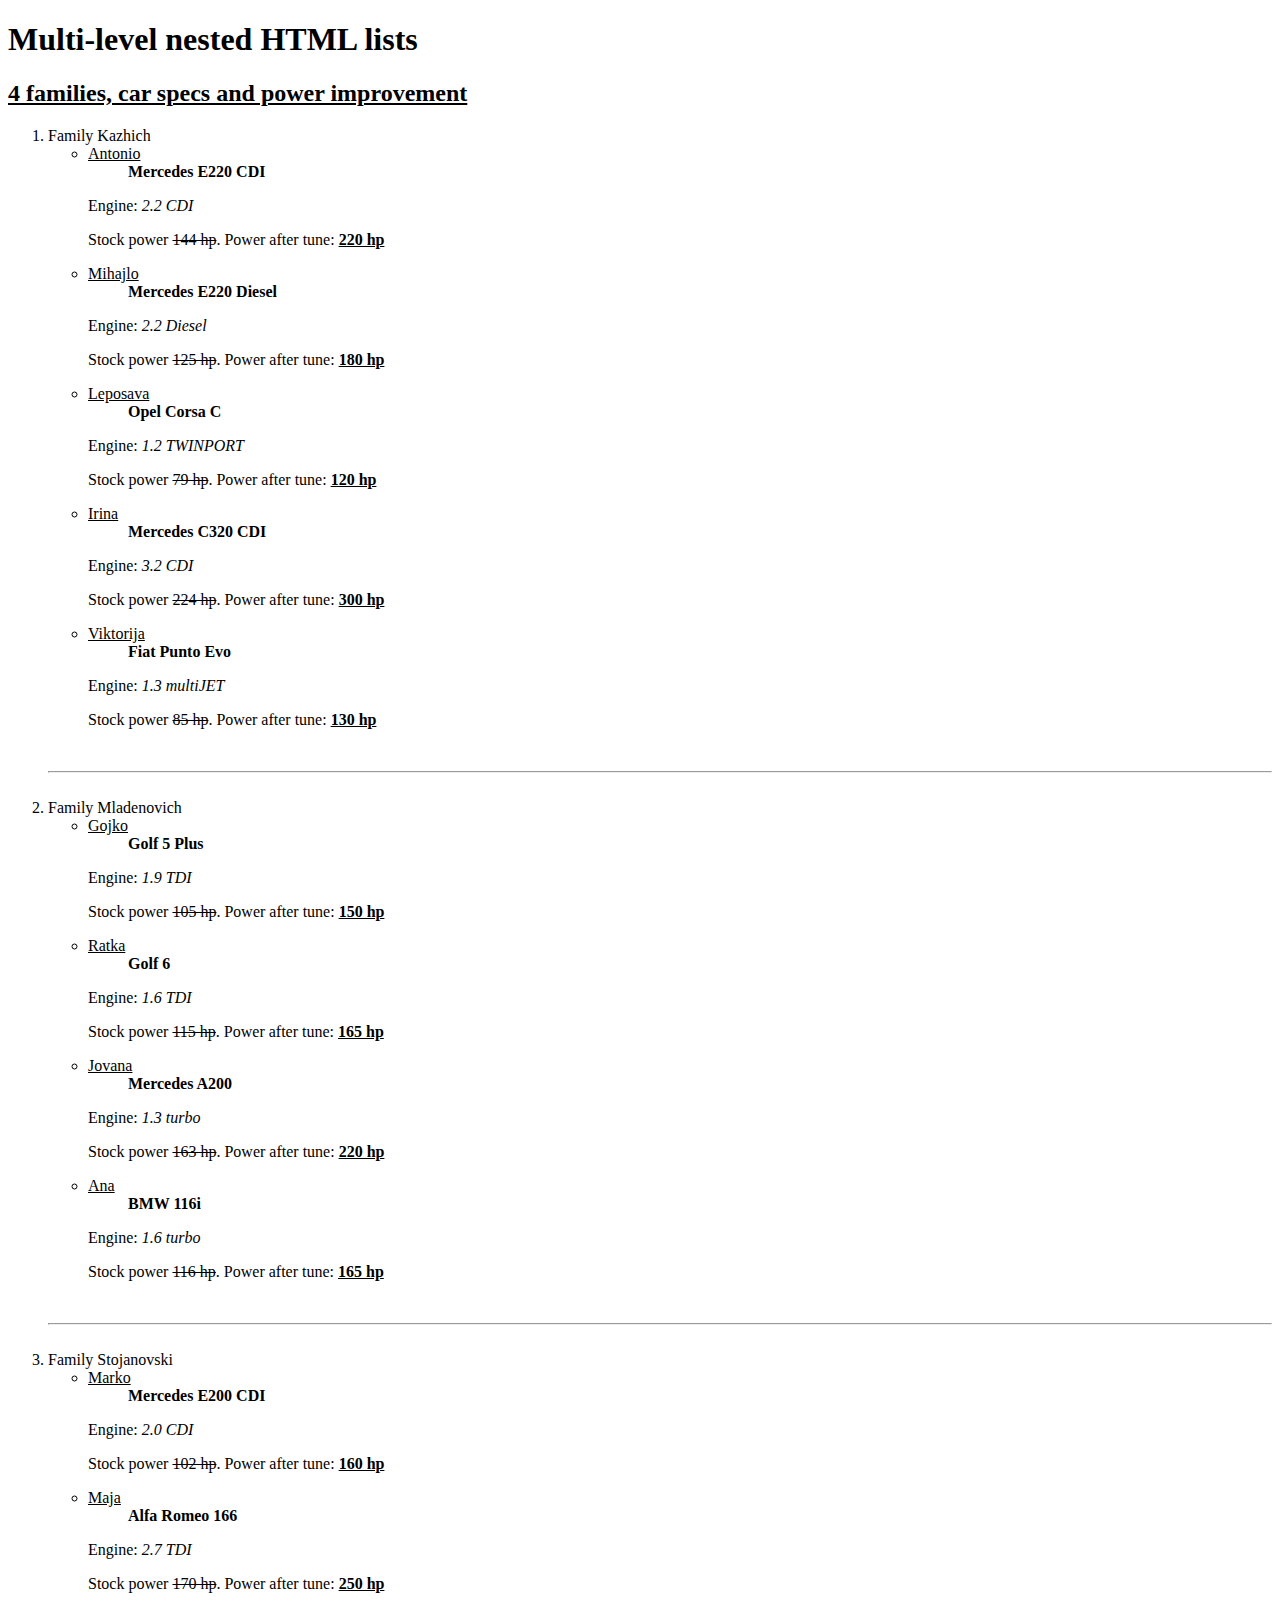
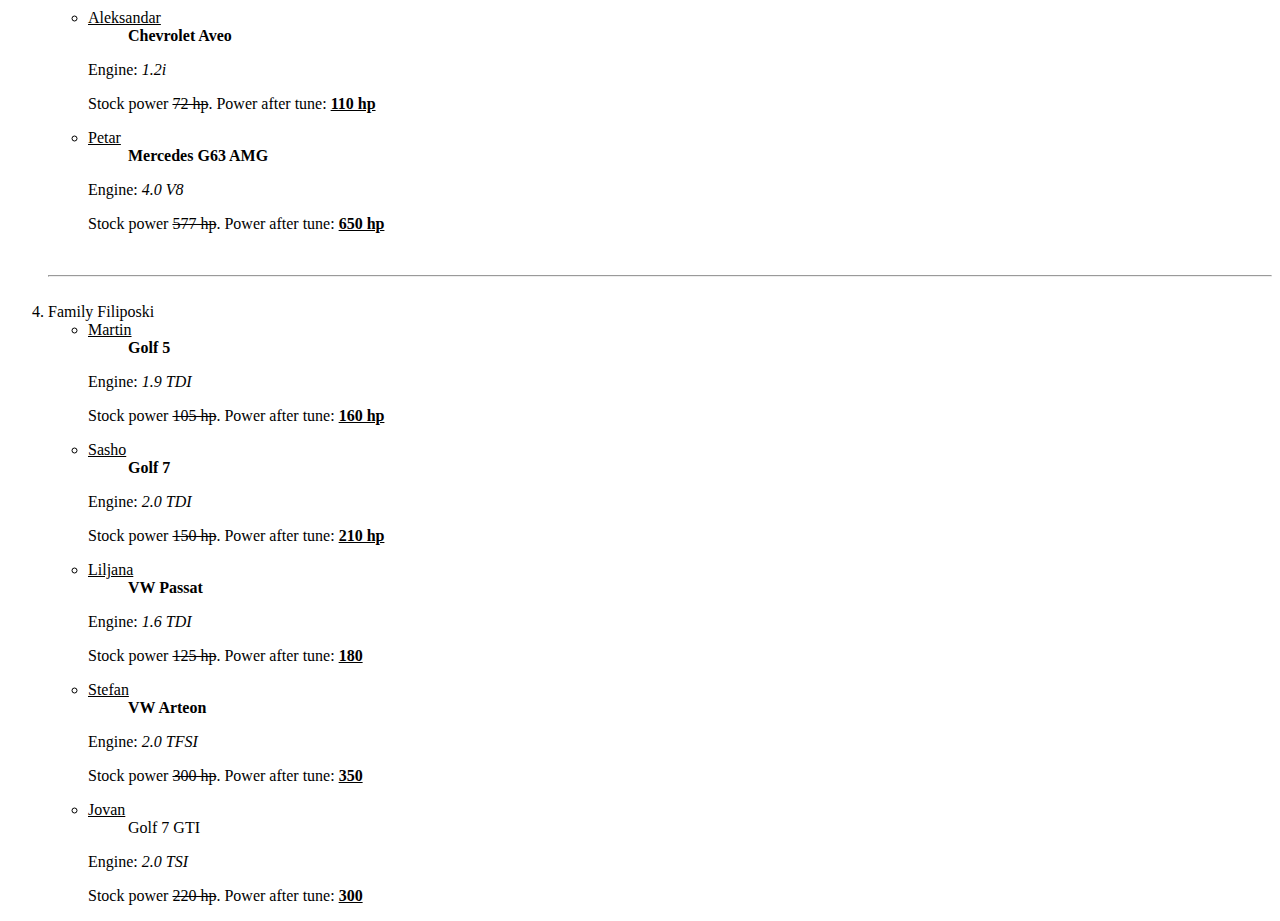
<file: index.html>
<!DOCTYPE html>
<html lang="en">
<head>
    <meta charset="UTF-8">
    <meta http-equiv="X-UA-Compatible" content="IE=edge">
    <meta name="viewport" content="width=device-width, initial-scale=1.0">
    <title>SEDC HTML HW1</title>
</head>
<body>
    <h1>Multi-level nested HTML lists</h1>
    <h2><u>4 families, car specs and power improvement</u></h2>

    <ol>
        
        <li>Family Kazhich</li>
        <ul>
            <li><u>Antonio</u></li>
                <ul><b>Mercedes E220 CDI</b></ul>  
                    <p>Engine: <i>2.2 CDI</i></p>      
                    <p>Stock power <del>144 hp</del>. Power after tune: <b><u>220 hp</u></b></p> 

            <li><u>Mihajlo</u></li>
                <ul> <b>Mercedes E220 Diesel</b> </ul>   
                    <p>Engine: <i>2.2 Diesel</i></p>
                    <p>Stock power <del>125 hp</del>. Power after tune: <b><u>180 hp</u></b></p>     

            <li><u>Leposava</u></li>
                <ul><b>Opel Corsa C</b></ul>   
                    <p>Engine: <i>1.2 TWINPORT</i></p>
                    <p>Stock power <del>79 hp</del>. Power after tune: <b><u>120 hp</u></b></p>   

            <li><u>Irina</u></li>
                <ul><b>Mercedes C320 CDI</b></ul>
                    <p>Engine: <i>3.2 CDI</i></p>
                    <p>Stock power <del>224 hp</del>. Power after tune: <b><u>300 hp</u></b></p> 

            <li><u>Viktorija</u></li>
                <ul><b>Fiat Punto Evo</b></ul>
                    <p>Engine: <i>1.3 multiJET</i></p>
                    <p>Stock power <del>85 hp</del>. Power after tune: <b><u>130 hp</u></b></p> 
        </ul>

<br>
<hr>
<br>
        <li>Family Mladenovich</li>
            <ul>
                <li><u>Gojko</u></li>
                    <ul><b>Golf 5 Plus</b></ul>
                        <p>Engine: <i>1.9 TDI</i></p>
                        <p>Stock power <del>105 hp</del>. Power after tune: <b><u>150 hp</u></b></p> 

                <li><u>Ratka</u></li>
                    <ul><b>Golf 6</b></ul>
                        <p>Engine: <i>1.6 TDI</i></p>
                        <p>Stock power <del>115 hp</del>. Power after tune: <b><u>165 hp</u></b></p> 

                <li><u>Jovana</u></li>
                    <ul><b>Mercedes A200</b></ul>
                        <p>Engine: <i>1.3 turbo</i></p>
                        <p>Stock power <del>163 hp</del>. Power after tune: <b><u>220 hp</u></b></p> 

                <li><u>Ana</u></li>
                    <ul><b>BMW 116i</b></ul>
                        <p>Engine: <i>1.6 turbo</i></p>
                        <p>Stock power <del>116 hp</del>. Power after tune: <b><u>165 hp</u></b></p> 
            </ul>
            
<br>
<hr>
<br>
        <li>Family Stojanovski</li>
            <ul>
                <li><u>Marko</u></li>
                    <ul><b>Mercedes E200 CDI</b></ul> 
                        <p>Engine: <i>2.0 CDI</i></p>
                        <p>Stock power <del>102 hp</del>. Power after tune: <b><u>160 hp</u></b></p> 
                
                <li><u>Maja</u></li>
                    <ul><b>Alfa Romeo 166</b></ul>
                        <p>Engine: <i>2.7 TDI</i></p>
                        <p>Stock power <del>170 hp</del>. Power after tune: <b><u>250 hp</u></b></p> 
                
                <li><u>Aleksandar</u></li>
                    <ul><b>Chevrolet Aveo</b></ul>
                        <p>Engine: <i>1.2i</i></p>
                        <p>Stock power <del>72 hp</del>. Power after tune: <b><u>110 hp</u></b></p> 
                
                <li><u>Petar</u></li>
                    <ul><b>Mercedes G63 AMG</b></ul>
                        <p>Engine: <i>4.0 V8</i></p>
                        <p>Stock power <del>577 hp</del>. Power after tune: <b><u>650 hp</u></b></p> 
            </ul>
    
<br>
<hr>
<br>
    <li>Family Filiposki</li> 
        <ul>
            <li><u>Martin</u></li>
                <ul><b>Golf 5</b></ul>
                    <p>Engine: <i>1.9 TDI</i></p>
                    <p>Stock power <del>105 hp</del>. Power after tune: <b><u>160 hp</u></b></p> 

            <li><u>Sasho</u></li>
                <ul><b>Golf 7</b></ul>
                    <p>Engine: <i>2.0 TDI</i></p>
                    <p>Stock power <del>150 hp</del>. Power after tune: <b><u>210 hp</u></b></p>

            <li><u>Liljana</u></li>
                <ul><b>VW Passat</b></ul>
                    <p>Engine: <i>1.6 TDI</i></p>
                    <p>Stock power <del>125 hp</del>. Power after tune: <b><u>180</u></b></p>

            <li><u>Stefan</u></li>
                <ul><b>VW Arteon</b></ul>
                    <p>Engine: <i>2.0 TFSI</i></p>
                    <p>Stock power <del>300 hp</del>. Power after tune: <b><u>350</u></b></p>

            <li><u>Jovan</u></li>
                <ul>Golf 7 GTI</ul>
                    <p>Engine: <i>2.0 TSI</i></p>
                    <p>Stock power <del>220 hp</del>. Power after tune: <b><u>300</u></b></p>

        </ul>
</ol>
</body>
</html>
</file>
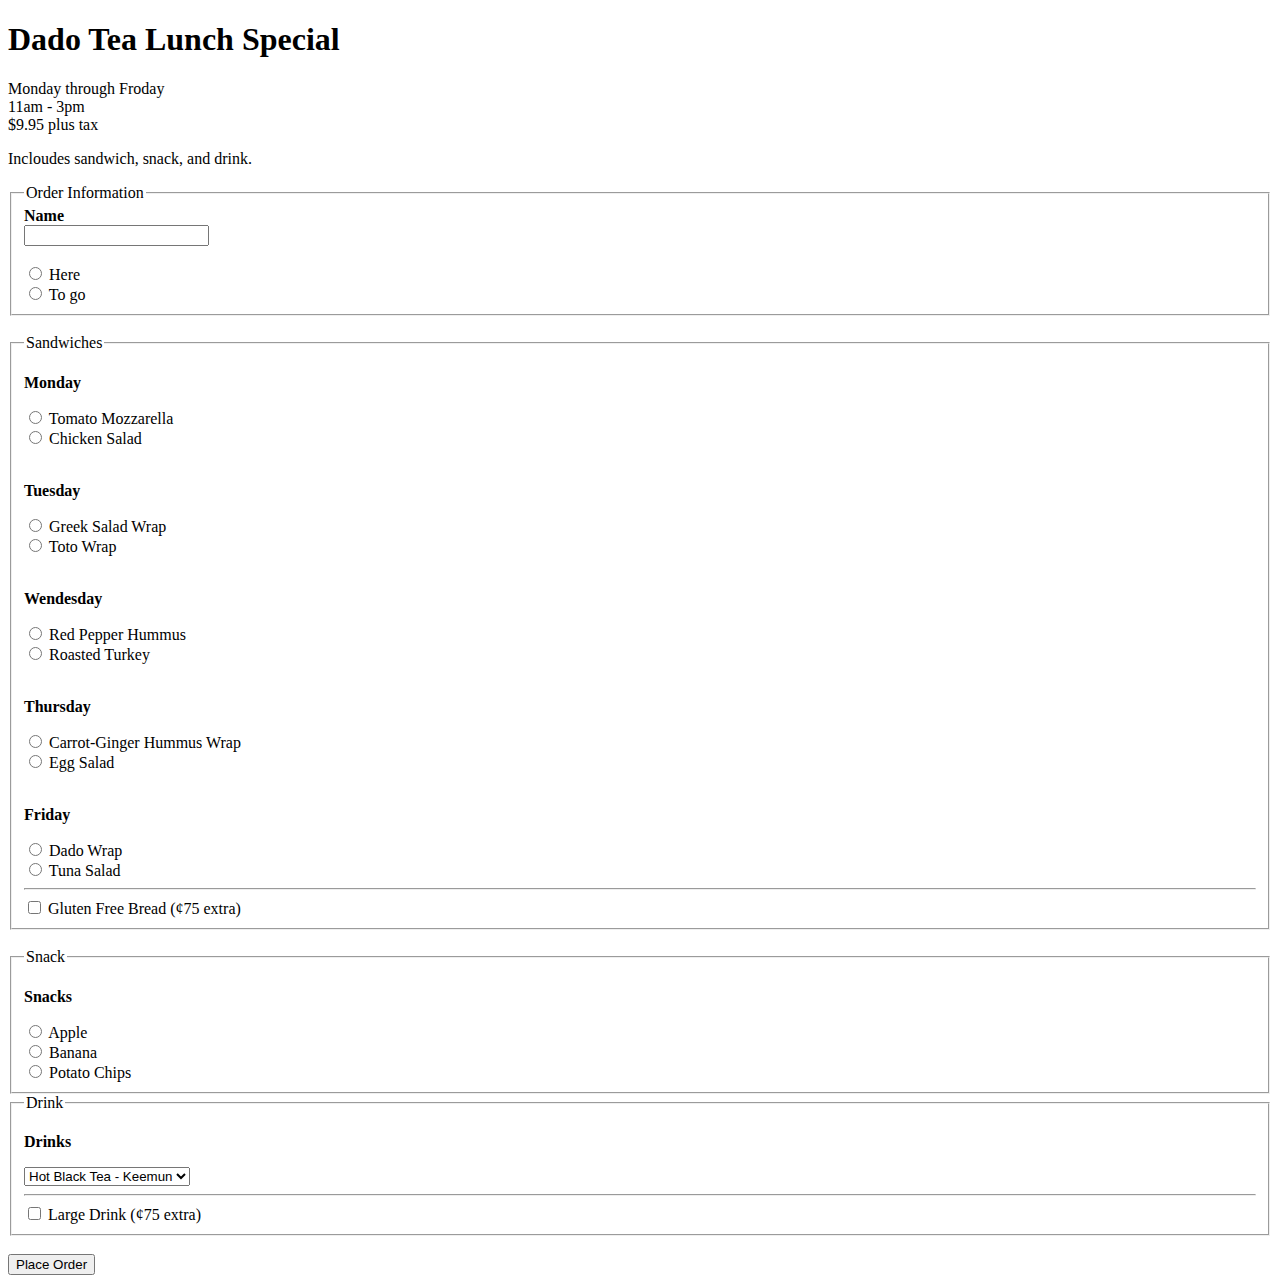
<file: forms menu FIXED SEDC hw5/index.html>
<!DOCTYPE html>
<html lang="en">
<head>
    <meta charset="UTF-8">
    <meta name="viewport" content="width=device-width, initial-scale=1.0">
    <title>Forms HW4</title>
</head>
<body>
    <h1>Dado Tea Lunch Special</h1>
    <p>Monday through Froday <br> 11am - 3pm <br> $9.95 plus tax</p>
    <p>Incloudes sandwich, snack, and drink.</p>

    <form action="">
        <fieldset>
            <legend>Order Information</legend>
            <label for="name"><b>Name</b></label>
<br>
            <input type="text" name="Name" id="name">
<br><br>
            <input type="radio" name="here" id="here">
            <label for="here">Here</label>
<br>
            <input type="radio" name="to-go" id="to-go">
            <label for="to-go">To go</label>
        </fieldset>
<br>
    
        <fieldset>
            <legend>Sandwiches</legend>
            <p><b>Monday</b></p>
            <input type="radio" name="tomato-mozzarella" id="tomato-mozzarella">
            <label for="tomato-mozzarella">Tomato Mozzarella</label>
<br>
            <input type="radio" name="chicken-salad" id="chicken-salad">
            <label for="chicken-salad">Chicken Salad</label>
<br><br>
            <p><b>Tuesday</b></p>
            <input type="radio" name="greek-salad-wrap" id="greek-salad-wrap">
            <label for="greek-salad-wrap">Greek Salad Wrap</label>
<br>   
            <input type="radio" name="toto-wrap" id="toto-wrap">
            <label for="toto-wrap">Toto Wrap</label>
<br><br>
            <p><b>Wendesday</b></p>
            <input type="radio" name="red-pepper-hummus" id="red-pepper-hummus">
            <label for="red-pepper-hummus">Red Pepper Hummus</label>
<br>   
            <input type="radio" name="roasted-turkey" id="roasted-turkey">
            <label for="roasted-turkey">Roasted Turkey</label>
<br><br>
            <p><b>Thursday</b></p>
            <input type="radio" name="carrot-ginger-hummus-wrap" id="carrot-ginger-hummus-wrap">
            <label for="carrot-ginger-hummus-wrap">Carrot-Ginger Hummus Wrap</label>
<br>
            <input type="radio" name="egg-salad" id="egg-salad">
            <label for="egg-salad">Egg Salad</label>
<br><br>
            <p><b>Friday</b></p>
            <input type="radio" name="dado-wrap" id="dado-wrap">
            <label for="dado-wrap">Dado Wrap</label>
<br>
            <input type="radio" name="tuna-salad" id="tuna-salad">
            <label for="tuna-salad">Tuna Salad</label>

<hr>

            <input type="checkbox" name="glutenfree-bread" id="glutenfree-bread">
            <label for="glutenfree-bread">Gluten Free Bread (¢75 extra)</label>
        </fieldset>
<br>
        <fieldset>
            <legend>Snack</legend>
            <p><b>Snacks</b></p>
            <input type="radio" name="apple" id="apple">
            <label for="apple">Apple</label>
<br>
            <input type="radio" name="banana" id="banana">
            <label for="banana">Banana</label>
<br>
            <input type="radio" name="potato-chips" id="potato-chips">
            <label for="potato-chips">Potato Chips</label>
        </fieldset>
        <fieldset>
            <legend>Drink</legend>
            <p><b>Drinks</b></p>
            <select name="drinks" id="drinks">
                <option value="black-tea">Hot Black Tea - Keemun</option>
                <option value="margarita">Margarita</option>
                <option value="negroni">Negroni</option>
                <option value="old-fashioned">Old Fashioned</option>
                <option value="whiskey-sour">Whiskey Sour</option>
            </select>

<hr>

            <input type="checkbox" name="large" id="large">
            <label for="large">Large Drink (¢75 extra)</label>
            
        </fieldset>
  
    </form>
<br>
    <button type="submit">Place Order</button>
   
    
</body>
</html>
</file>
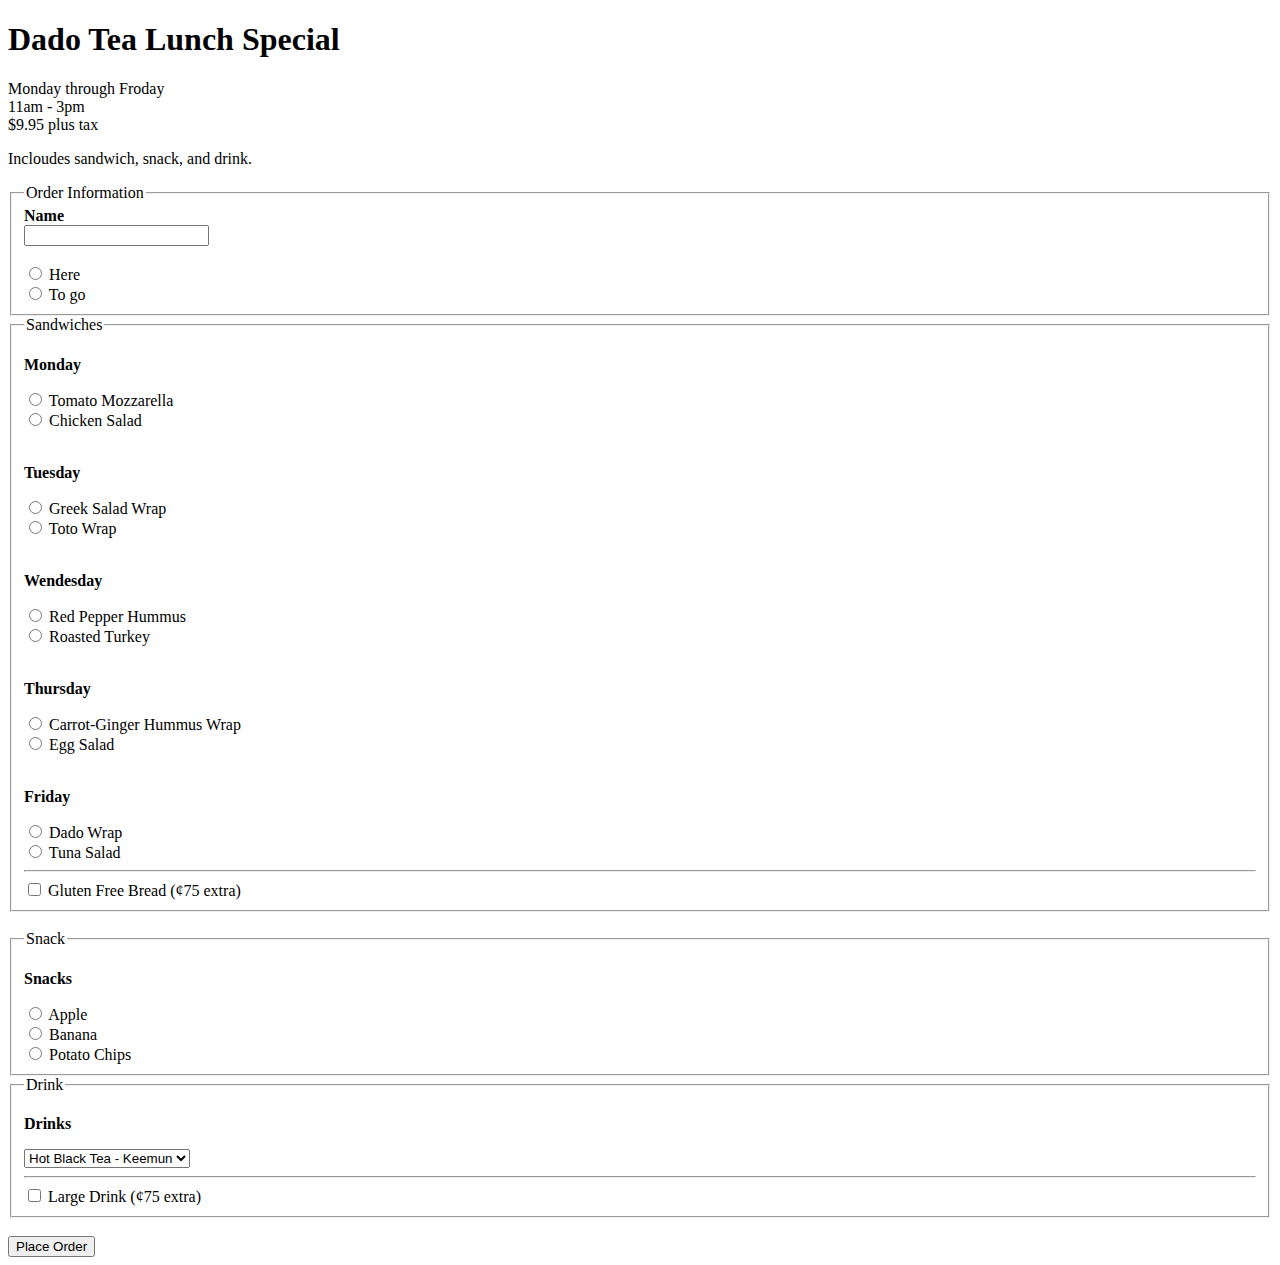
<file: forms menu sedc hw5/index.html>
<!DOCTYPE html>
<html lang="en">
<head>
    <meta charset="UTF-8">
    <meta name="viewport" content="width=device-width, initial-scale=1.0">
    <title>Forms HW4</title>
</head>
<body>
    <h1>Dado Tea Lunch Special</h1>
    <p>Monday through Froday <br> 11am - 3pm <br> $9.95 plus tax</p>
    <p>Incloudes sandwich, snack, and drink.</p>

    <form action="">
        <fieldset>
            <legend>Order Information</legend>
            <label for="name"><b>Name</b></label>
<br>
            <input type="text" name="Name" id="name">
<br><br>
            <input type="radio" name="here" id="here">
            <label for="here">Here</label>
<br>
            <input type="radio" name="to-go" id="to-go">
            <label for="to-go">To go</label>
        </fieldset>
    </form>
    <form action="">
        <fieldset>
            <legend>Sandwiches</legend>
            <p><b>Monday</b></p>
            <input type="radio" name="tomato-mozzarella" id="tomato-mozzarella">
            <label for="tomato-mozzarella">Tomato Mozzarella</label>
<br>
            <input type="radio" name="chicken-salad" id="chicken-salad">
            <label for="chicken-salad">Chicken Salad</label>
<br><br>
            <p><b>Tuesday</b></p>
            <input type="radio" name="greek-salad-wrap" id="greek-salad-wrap">
            <label for="greek-salad-wrap">Greek Salad Wrap</label>
<br>   
            <input type="radio" name="toto-wrap" id="toto-wrap">
            <label for="toto-wrap">Toto Wrap</label>
<br><br>
            <p><b>Wendesday</b></p>
            <input type="radio" name="red-pepper-hummus" id="red-pepper-hummus">
            <label for="red-pepper-hummus">Red Pepper Hummus</label>
<br>   
            <input type="radio" name="roasted-turkey" id="roasted-turkey">
            <label for="roasted-turkey">Roasted Turkey</label>
<br><br>
            <p><b>Thursday</b></p>
            <input type="radio" name="carrot-ginger-hummus-wrap" id="carrot-ginger-hummus-wrap">
            <label for="carrot-ginger-hummus-wrap">Carrot-Ginger Hummus Wrap</label>
<br>
            <input type="radio" name="egg-salad" id="egg-salad">
            <label for="egg-salad">Egg Salad</label>
<br><br>
            <p><b>Friday</b></p>
            <input type="radio" name="dado-wrap" id="dado-wrap">
            <label for="dado-wrap">Dado Wrap</label>
<br>
            <input type="radio" name="tuna-salad" id="tuna-salad">
            <label for="tuna-salad">Tuna Salad</label>

<hr>

            <input type="checkbox" name="glutenfree-bread" id="glutenfree-bread">
            <label for="glutenfree-bread">Gluten Free Bread (¢75 extra)</label>
        </fieldset>
<br>
        <fieldset>
            <legend>Snack</legend>
            <p><b>Snacks</b></p>
            <input type="radio" name="apple" id="apple">
            <label for="apple">Apple</label>
<br>
            <input type="radio" name="banana" id="banana">
            <label for="banana">Banana</label>
<br>
            <input type="radio" name="potato-chips" id="potato-chips">
            <label for="potato-chips">Potato Chips</label>
        </fieldset>
        <fieldset>
            <legend>Drink</legend>
            <p><b>Drinks</b></p>
            <select name="drinks" id="drinks">
                <option value="black-tea">Hot Black Tea - Keemun</option>
                <option value="margarita">Margarita</option>
                <option value="negroni">Negroni</option>
                <option value="old-fashioned">Old Fashioned</option>
                <option value="whiskey-sour">Whiskey Sour</option>
            </select>

<hr>

            <input type="checkbox" name="large" id="large">
            <label for="large">Large Drink (¢75 extra)</label>
            
        </fieldset>
  
    </form>
<br>
    <button type="submit">Place Order</button>
   
    
</body>
</html>
</file>
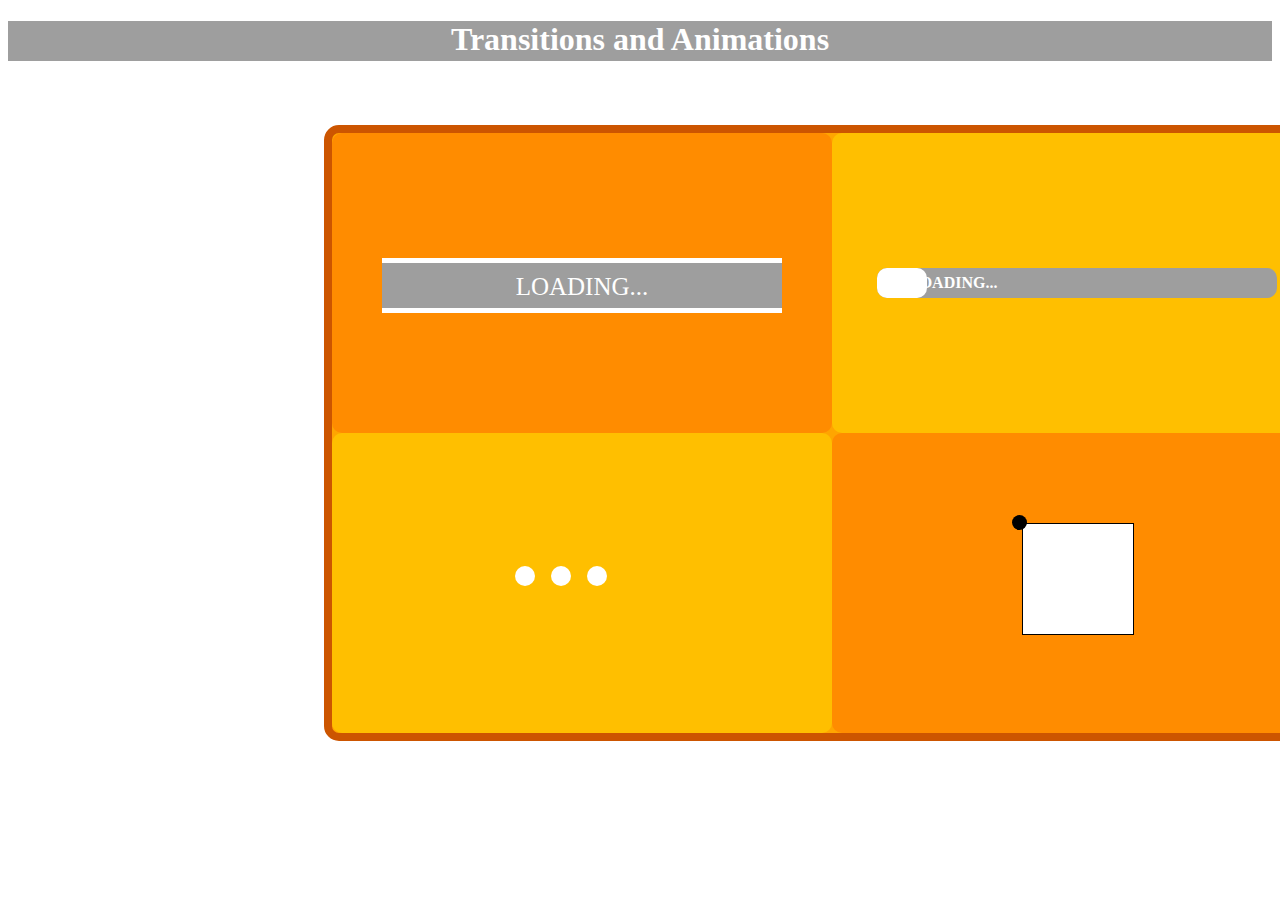
<file: last hw css/index.html>
<!DOCTYPE html>
<html lang="en">
<head>
    <meta charset="UTF-8">
    <meta name="viewport" content="width=device-width, initial-scale=1.0">
    <link rel="stylesheet" href="styles/style.css" type="text/css">
    <title>Transitions</title>
</head>
<body>
    <h1 class="h1">Transitions and Animations</h1>

    <div class="main-box">
        <div class="top-container">
            <div class="top-left">
                <div class="loading-bar">
                    <div class="top-bar"></div>
                    <div class="loading-word">LOADING...</div>
                    <div class="bottom-bar"></div>
                </div>
            </div>
            <div class="top-right">
                <div class="progress">  
                    <div class="progress-div"> &nbsp;&nbsp;&nbsp;&nbsp;&nbsp;&nbsp;&nbsp;&nbsp;<b>LOADING...</b> </div>
                </div>
            </div>
        </div>

        <div class="bottom-container">
            <div class="bottom-left">
                <div class="dots">
                    <div class="dots-div"></div>
                    <div class="dots-div"></div>
                    <div class="dots-div"></div>
                </div>
            </div>
            <div class="bottom-right">
                <div class="whitebox"></div>
                <div id="container">
                    <div id="child"></div>
                </div>
            </div>
        </div>
    </div>
</body>
</html>
</file>
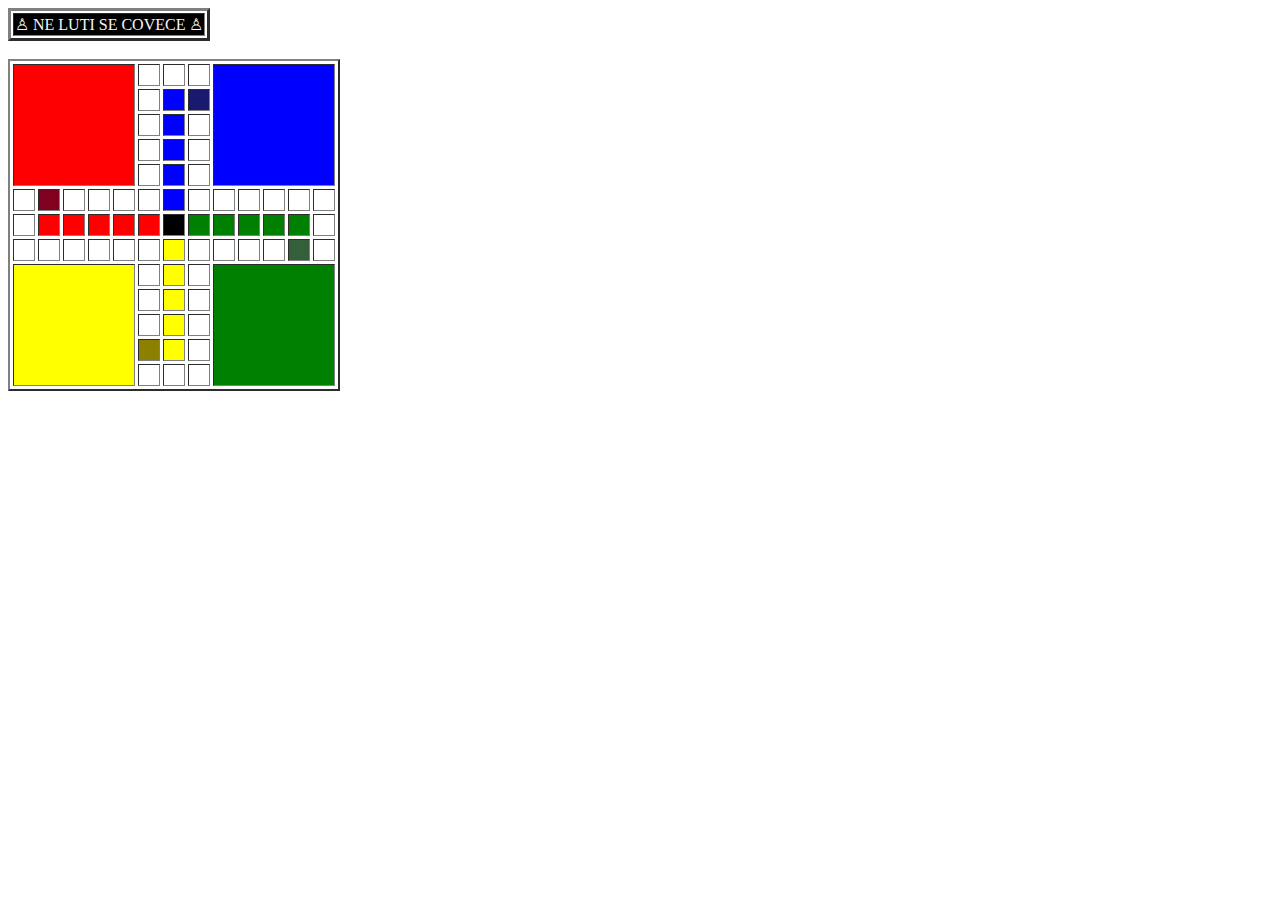
<file: ludogame sedc hw4/index.html>
<!DOCTYPE html>
<html lang="en">
<head>
    <meta charset="UTF-8">
    <meta name="viewport" content="width=device-width, initial-scale=1.0">
    <title>♙♙♙♙</title>
</head>
<body>
    <table border="3">
        <tr>
            <td style="background-color: black; color: whitesmoke;">♙ NE LUTI SE COVECE ♙</td>
        </tr>
    </table>    
<br>
    <table border="2" cellpadding="10" cellspacing="3">
        
        <tr>
            <td colspan="5" rowspan="5" style="background-color: red;"></td>
            <td></td>
            <td></td>
            <td></td>
            <td colspan="5" rowspan="5" style="background-color: blue;"></td>
            
        </tr>

        <tr>
            <td></td>
            <td  style="background-color: blue;"></td>
            <td style="background-color: #191970;"></td>
        </tr>

        <tr>
            <td></td>
            <td style="background-color: blue;"></td>
            <td ></td>    
        </tr>

        <tr>
            <td></td>
            <td  style="background-color: blue;"></td>
            <td></td>
        </tr>

        <tr>
            <td></td>
            <td style="background-color: blue;"></td>
            <td></td>
        </tr>

        <tr>
            <td></td>
            <td style="background-color: #800020;"></td>
            <td></td>
            <td></td>
            <td></td>
            <td></td>
            <td  style="background-color: blue;"></td>
            <td></td>
            <td></td>
            <td></td>
            <td></td>
            <td></td>
            <td ></td>
        </tr>
        <tr>
            <td ></td>
            <td style="background-color: red;"></td>
            <td style="background-color: red;"></td>
            <td style="background-color: red;"></td>
            <td style="background-color: red;"></td>
            <td style="background-color: red;"></td>
            <td style="background-color: black;"></td>
            <td style="background-color: green;"></td>
            <td style="background-color: green;"></td>
            <td style="background-color: green;"></td>
            <td style="background-color: green;"></td>
            <td style="background-color: green;"></td>
            <td></td>
        </tr>
        <tr>
            <td></td>
            <td></td>
            <td></td>
            <td></td>
            <td></td>
            <td></td>
            <td style="background-color: yellow;"></td>
            <td></td>
            <td></td>
            <td></td>
            <td></td>
            <td  style="background-color: #355E3B;"></td>
            <td></td>
        </tr>
        <tr>
            <td colspan="5" rowspan="5" style="background-color: yellow;"></td>
            <td></td>
            <td style="background-color: yellow;""></td>
            <td></td>
            <td colspan="5" rowspan="5" style="background-color: green;"></td>
            
        </tr>

        <tr>
            <td></td>
            <td style="background-color: yellow;""></td>
            <td></td>
        </tr>

        <tr>
            <td></td>
            <td style="background-color: yellow;""></td>
            <td></td>    
        </tr>

        <tr>
            <td  style="background-color: #8B8000;"></td>
            <td style="background-color: yellow;"></td>
            <td></td>
        </tr>

        <tr>
            <td></td>
            <td></td>
            <td></td>
        </tr>

       
       
       

    </table>

</body>
</html>
</file>
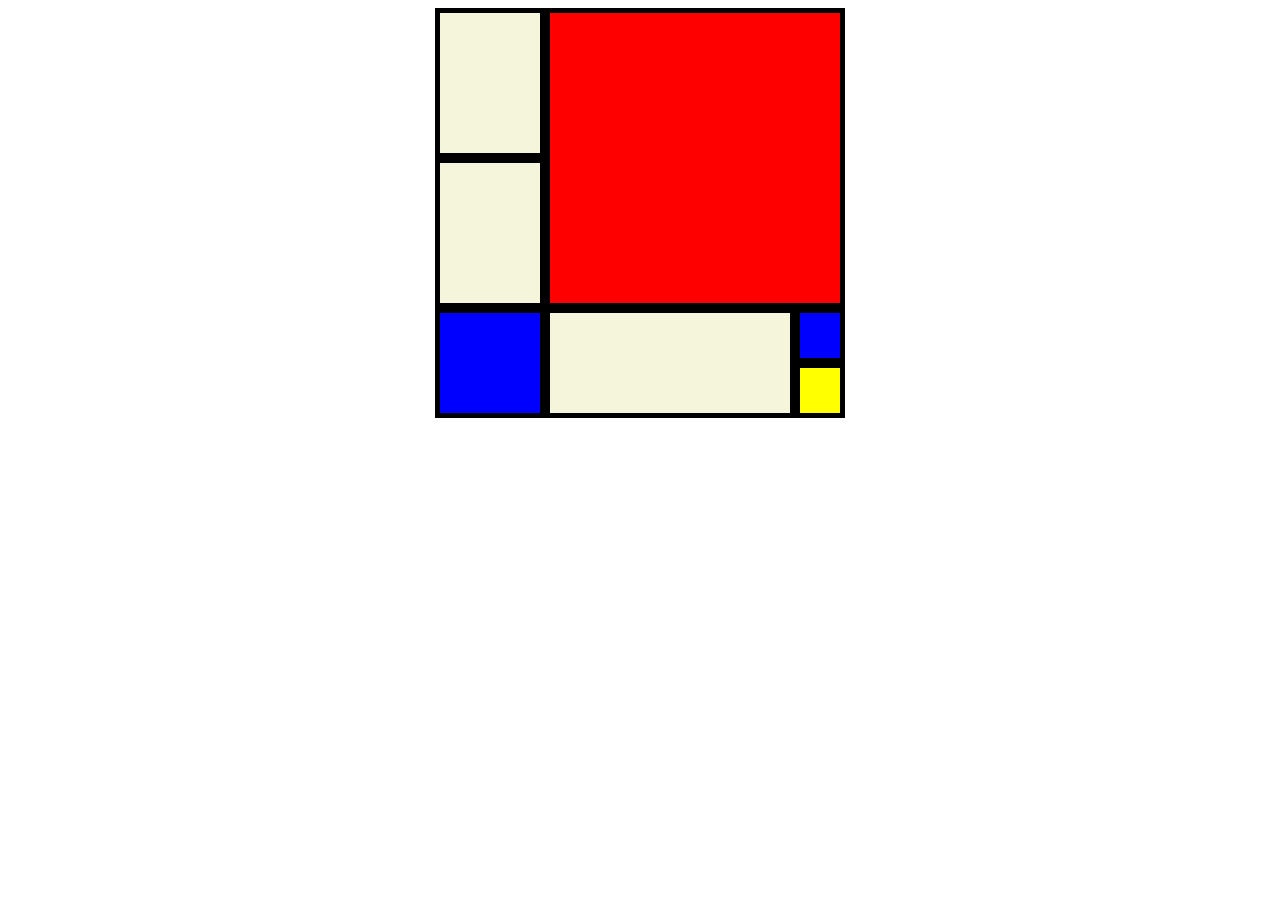
<file: positioning hw/index.html>
<!DOCTYPE html>
<html lang="en">
<head>
    <meta charset="UTF-8">
    <meta name="viewport" content="width=device-width, initial-scale=1.0">
    <link rel="stylesheet" href="style.css" type="text/css">
    <title>Document</title>
</head>
<body>
    <div class="positioning">
      
        <div id="top-row">
          <div id="big-box" class="red right"></div>
          <div id="space-1" class="black right"></div>
          <div id="top-left-column" class="right">
            <div class="medium-box"></div>
            <div id="space-2" class="black"></div>
            <div class="medium-box2"></div>
          </div>
        </div>
        
        <div class="black right" id="space-3" ></div>
        <div id="bottom-row">
          <div id="bottom-right-column" class="right">
            <div class="small-box blue right" id="right"></div>
            <div id="space-5" class="black right"></div>
            <div class="small-box yellow right"></div>
          </div>
          <div id="space-6" class="right black"></div>
          
          <div id="bottom-middle-box" class="right"></div>
          <div id="space-4" class="black right"></div>
          <div id="bottom-left-box" class="blue right"></div>
        </div>
      </div>
</body>
</html>
</file>
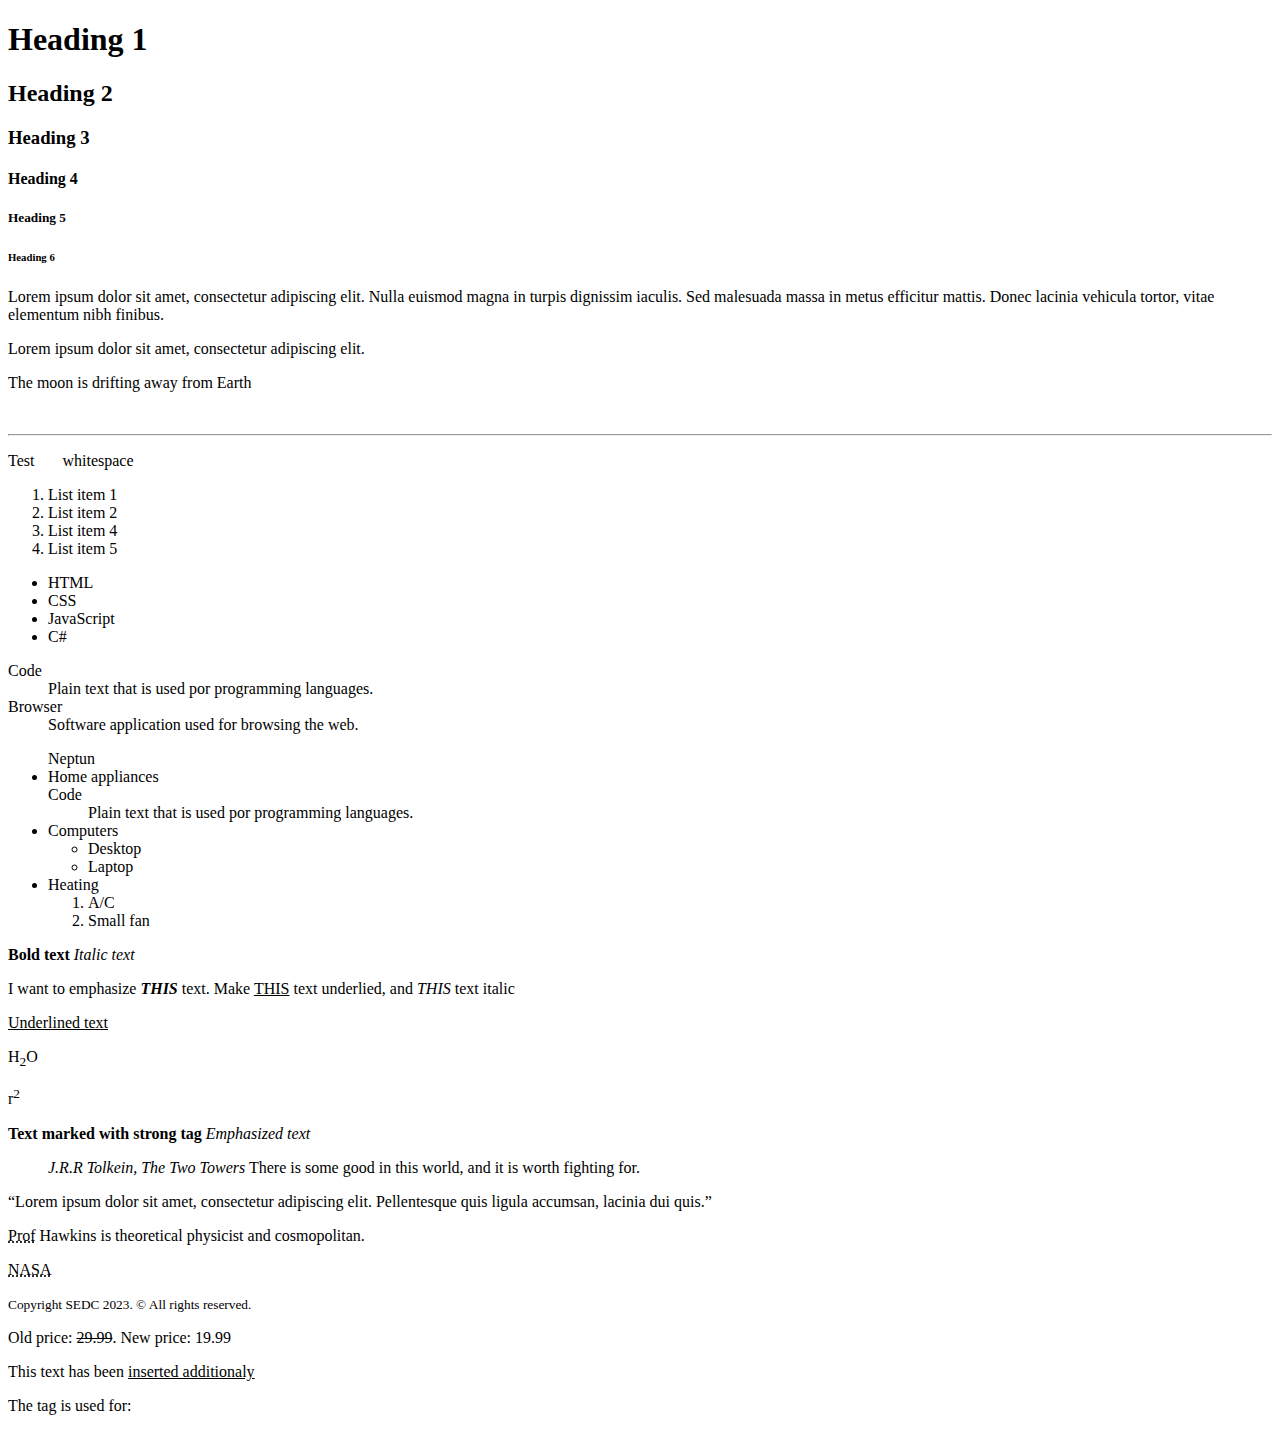
<file: chas.html>
<!DOCTYPE html>
<html lang="en">
    <head>
        <meta charset="UTF-8">
        <title>Class 02</title>
    </head>
    <body>
        <!-- <p>Yeee, our first web page is here!</p> -->
        
        <!-- Headings -->
        <h1>Heading 1</h1>
        <h2>Heading 2</h2>
        <h3>Heading 3</h3>
        <h4>Heading 4</h4>
        <h5>Heading 5</h5>
        <h6>Heading 6</h6>

        <!-- Paragraph  -->
        <p>Lorem ipsum dolor sit amet, consectetur adipiscing elit. Nulla euismod magna in turpis dignissim iaculis. Sed malesuada massa in metus efficitur mattis. Donec lacinia vehicula tortor, vitae elementum nibh finibus.</p>

        <!-- Whitespace -->
        <p>Lorem ipsum dolor sit amet, consectetur adipiscing elit.</p>
        <p>The moon is drifting 



            away from Earth
        </p>
        </br>
        <hr>
        <!-- How to creat whitespace using special character -->
        <p>Test &nbsp; &nbsp; &nbsp; whitespace</p>

        <!-- Ordered list -->
        <ol>
            <li>List item 1</li>
            <li>List item 2</li>
            <li>List item 4</li>
            <li>List item 5</li>
        </ol>

        <!-- Unordered list  -->
        <ul>
            <li>HTML</li>
            <li>CSS</li>
            <li>JavaScript</li>
            <li>C#</li>
        </ul>

        <!-- Description list  -->
        <dl>
            <dt>Code</dt>
            <dd>Plain text that is used por programming languages.</dd>
            <dt>Browser</dt>
            <dd>Software application used for browsing the web.</dd>
        </dl>

        <!-- Nested list -->
        <ul> Neptun
            <li>Home appliances
                <dt>Code</dt>
                <dd>Plain text that is used por programming languages.</dd>
            </li>
            <li>Computers
                <ul>
                    <li>Desktop</li>  
                    <li>Laptop</li>
                </ul>
             
            </li>
            <li>Heating
              <ol>
                <li>A/C</li>
                <li>Small fan</li>
              </ol>
            </li>
        </ul>

        <!-- Inline text formatting -->
        <b>Bold text</b>
        <i>Italic text</i>
        <p>I want to emphasize <b><i>THIS</i></b> text. Make <u>THIS</u> text underlied, and <i>THIS</i> text italic</p>
        <u>Underlined text</u>

        <!--Superscrip and subscript-->
        <p>H<sub>2</sub>O</p>
        <p>r<sup>2</sup></p>

        <!-- Semantic markup -->
        <strong>Text marked with strong tag</strong>
        <em>Emphasized text</em>

        <blockquote cite="https://www.huxley.net/bnw/four.html">
            <cite>J.R.R Tolkein, The Two Towers</cite>
            There is some good in this world, and it is worth fighting for.
        </blockquote>

        <q>Lorem ipsum dolor sit amet, consectetur adipiscing elit. Pellentesque quis ligula accumsan, lacinia dui quis.</q>

        <p><abbr title="Professor">Prof</abbr> Hawkins is theoretical physicist and cosmopolitan.</p>

        <p><abbr title="National Aeronautics and Space Administration">NASA</abbr></p>

        <p><small>Copyright SEDC 2023. &#169; All rights reserved.</small></p>

        <p>Old price: <del>29.99</del>. New price: 19.99</p>
        <p>This text has been <ins>inserted additionaly</ins></p>
        <p> The tag is used for: </p>
    </body>
</html>
</file>
<file: last hw css/styles/style.css>
.h1 {
    height: 40px;
    background-color: #9e9e9e;
    text-align: center;
    color: white;
}

.main-box {
    width: 1000px;
    height: 600px;

    margin-left: 25%;
    margin-top: 5%;

    background-color: orange;
    border-radius: 15px;
    border: 8px solid 	#CC5500

}

.top-container {
    display: flex;
}

.top-left {
    height: 300px;
    width: 500px;
    border-radius: 10px;
    background-color: darkorange;
    
}

.top-right {
    height: 300px;
    width: 500px;
    border-radius: 10px;
    background-color: #FFBF00;
}

.bottom-container {
    display: flex;
}

.bottom-left {
    height: 300px;
    width: 500px;
    border-radius: 10px;
    background-color: #FFBF00;
}

.bottom-right {
    height: 300px;
    width: 500px;
    border-radius: 10px;
    background-color: darkorange;
}

.dots {
    display: flex;
    margin-left: 35%;
    margin-top: 25%;
}

.dots-div {
    height: 20px;
    width: 20px;
    border-radius: 50%;
    background-color: white;
    margin: 8px;
    animation: scaling 2s ease-in-out infinite;
}

@keyframes scaling {
    0% {
        transform: scale(0.2);
    }
    40% {
        transform: scale(1);
        background-color: darkgrey ;
    }
    50% {
        transform: scale(1);
        background-color: rgb(85, 85, 85) ;
    }
}

div:nth-child(0) {
    animation-delay: 0s;
}

div:nth-child(1) {
    animation-delay: 0.2s;
}

div:nth-child(2) {
    animation-delay: 0.4s;
}

div:nth-child(3) {
    animation-delay: 0.6s;
}

.progress {
    position: relative;
    height: 30px;
    width: 80%;
    margin-left: 9%;
    margin-top: 27%;
    color: white;
    background-color: #9e9e9e;
    border-radius: 10px;
}

.progress .progress-div {
    position: absolute;
    background-color: white;
    width: 50px;
    height: 30px;
    line-height: 30px;;
    animation: progress 6s infinite  linear;
    border-radius: 10px; 
}

@keyframes progress {
    0% {
        width: 0%;
        background-color: white;
    }
    25% {
        width: 25%;
        background-color: white;
    }
    50%{
        width: 50%;
        background-color: white;
    }
    75%{
        width: 75%;
        background-color: white;
    }
    100%{
        width: 100%;
        background-color: white;
    }
}

.loading-bar {
    height: 55px;
    width: 400px;

    margin-left: 10%;
    margin-top: 25%;

    background-color: #9e9e9e;
    color: white;

    text-align: center;
    
}

.top-bar {
    height: 5px;
    width: 400px;
    background-color: white;
    margin-top: 0%;
    
    animation: loading 5s infinite  linear;
}

.bottom-bar {
    height: 5px;
    width: 400px;
    background-color: white;

    margin-top: 15px;
    animation: loading 5s infinite  linear;
}

@keyframes loading {
    0% {
        width: 0%;
        background-color: white;
    }
    25% {
        width: 25%;
        background-color: white;
    }
    50%{
        width: 50%;
        background-color: white;
    }
    75%{
        width: 75%;
        background-color: white;
    }
    100%{
        width: 100%;
        background-color: white;
    }
}

.loading-word {
    height: 20px;
    width: 200px;

    margin-left: 25%;
    margin-top: 10px;

    font-size: 25px;
}

#child {
    width: 15px;
    height: 15px;
    background-color: BLACK;
    /* position: absolute; */
    margin-top: -120px;
    margin-left: 180px;

    border-radius: 50%;
    animation: move 5s linear forwards infinite ;
}

#container:active #child {
    animation-play-state: paused;
}

@keyframes move{
    0% {
        transform: translateX(0);
    }

    25% {
        transform: translateY(750%);
    }

    50% {
        transform: translate(750%, 750%);
    }

    75% {
        transform: translateX(750%);
    }

    100% {
        /* bez random tekstot dole ne raboti kako shto treba NE BRISI */
        transform: ne znam zashto raboti translateY(750%);
    }
}

.whitebox {
    height: 110px;
    width: 110px;
    background-color: white;
    border: 1px solid black;

    margin-top: 90px;
    margin-left: 190px;
}
</file>
<file: positioning hw/style.css>
.positioning {
height: 400px;
width: 400px;
background: #fff4db;
margin-top: 30px;
margin: auto;
border: 5px solid black;
}

/* boxovi */

#top-row {
height: 290px;
}

#big-box {
width: 290px;
height: 290px;
background-color: red;
}

#bottom-left-box {
width: 100px;
height: 100px;
background-color: blue;
}

#bottom-right-column {
height: 100px;
width: 40px;
}

#bottom-middle-box {
height: 100px;
width: 240px;
background-color: beige;
}

/* crni prazni mesta */

#space-1 {
height: 290px;
width: 10px;
background-color: black;
}

#space-2 {
height: 10px;
width: 100px;
background-color: black;
}

#space-3 {
height: 10px;
width: 400px;
background-color: black;
}

#space-4 {
height: 100px;
width: 10px;
background-color: black;
}

#space-5 {
height: 10px;
width: 50px;
background-color: black;
}

#space-6 {
height: 100px;
width: 10px;
background-color: black;
}

#bottom-right-aboveyellow {
  background-color: blue;
}

/* boi na boxovi */

.right {
float: right;

#right {
  background-color: blue;
}
}


.medium-box {
width: 100px;
height: 140px;
background-color: beige;
}

.medium-box2 {
  width: 100px;
  height: 140px;
  background-color: beige;
  }

.small-box {
width: 50px;
height: 45px;
background-color: yellow;
}
</file>
